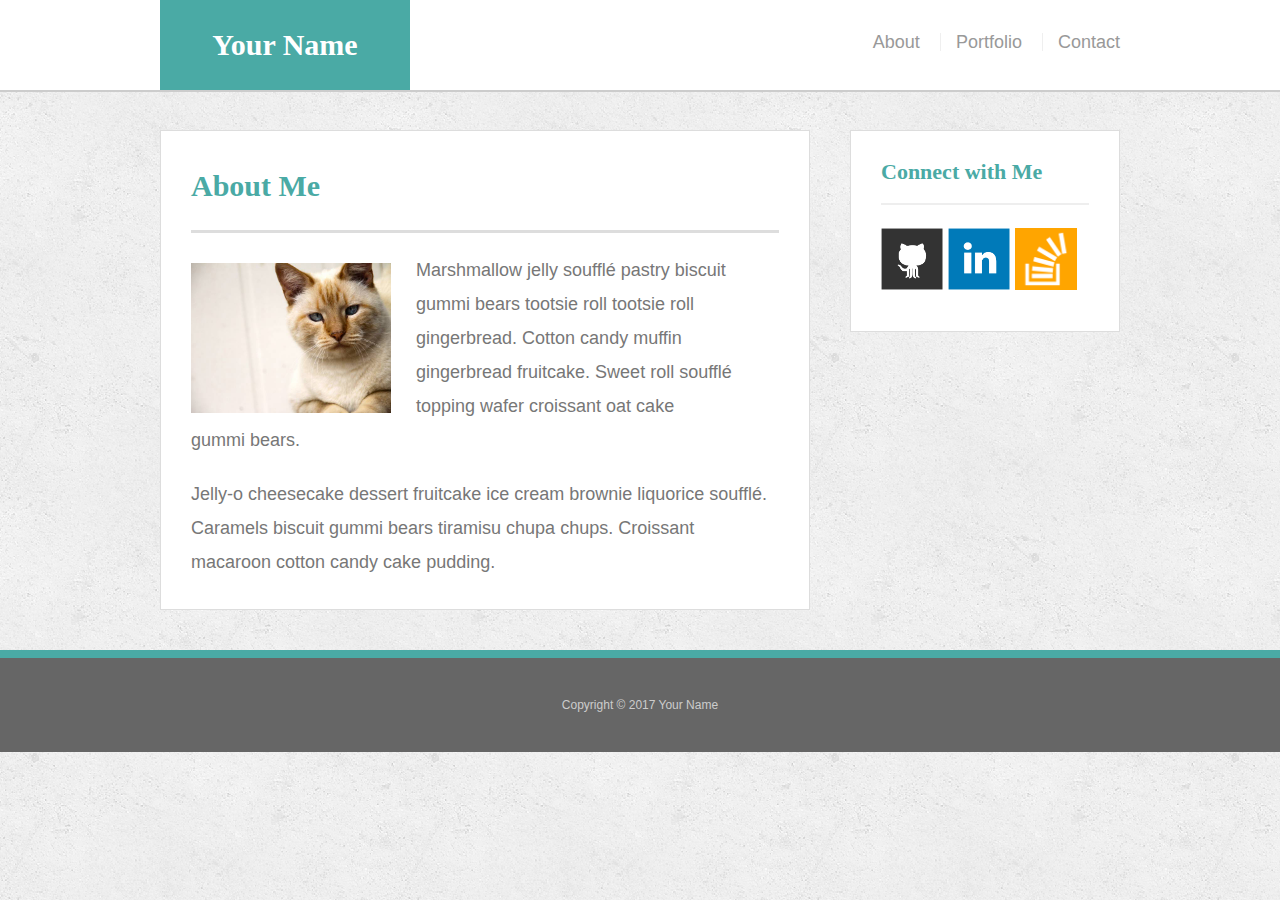
<file: index.html>
<!doctype html>
<html lang="en-us">

<head>
  <meta charset="UTF-8">
  <meta name="viewport" content="width=device-width, initial-scale=1.0">
  <title>About | Your Name</title>
  <link rel="stylesheet" type="text/css" href="assets/css/reset.css">
  <link rel="stylesheet" type="text/css" href="assets/css/style.css">
  
</head>

<body>

  <header id="masthead">
    <div class="container nav-container">
      <a href="index.html" id="logo">Your Name</a>
      <nav>
        <a href="index.html">About</a>
        <a href="portfolio.html">Portfolio</a>
        <a href="contact.html">Contact</a>
      </nav>
    </div>
  </header>

  <div id="main-container" class="container">
    <section class="main-section">
      <h1>About Me</h1>

      <img src="assets/images/cat.jpg" class="auth-image" alt="Your Name">

      <p>Marshmallow jelly souffl&eacute; pastry biscuit gummi bears tootsie roll tootsie roll gingerbread. Cotton candy muffin gingerbread fruitcake. Sweet roll souffl&eacute; topping wafer croissant oat cake gummi&nbsp;bears.</p>

      <p>Jelly-o cheesecake dessert fruitcake ice cream brownie liquorice souffl&eacute;. Caramels biscuit gummi bears tiramisu chupa chups. Croissant macaroon cotton candy cake pudding.</p>

    </section>

    <section class="sidebar">
      <div id="connect">
        <h2>Connect with Me</h2>

        <a href="#"><img src="assets/images/github-128.png" class="social" alt="GitHub" /></a>
        <a href="#"><img src="assets/images/linkedin-128.png" class="social" alt="LinkedIn" /></a>
        <a href="#"><img src="assets/images/stackoverflow-128.png" class="social" alt="Stack Overflow" /></a>
      </div>
    </section>
  </div>

  <footer>
    <div class="container">
      Copyright &copy; 2017 Your Name
    </div>
  </footer>
</body>

</html>
</file>
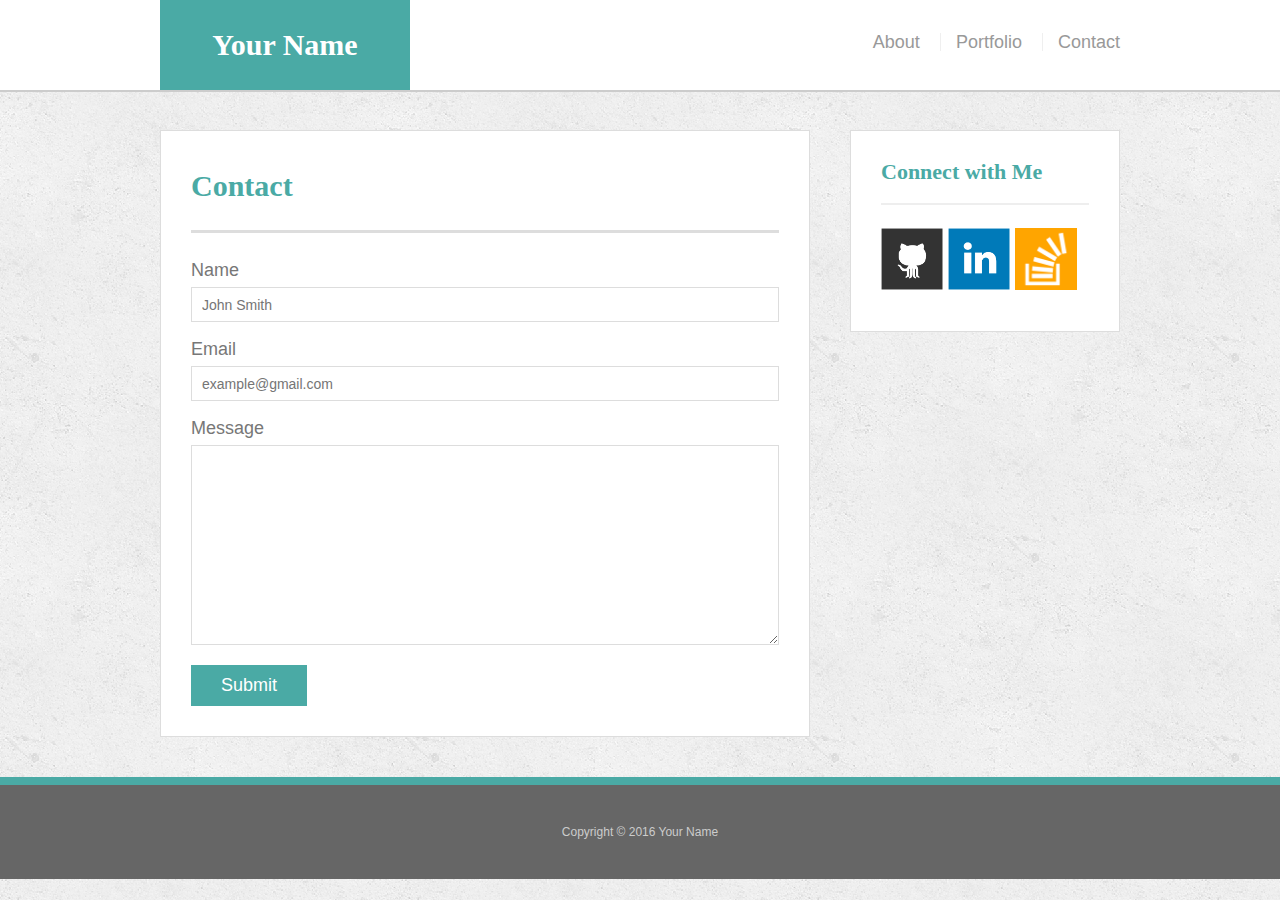
<file: contact.html>
<!doctype html>
<html lang="en-us">

<head>
  <meta charset="UTF-8">
  <meta name="viewport" content="width=device-width, initial-scale=1.0">
  <title>Contact | Your Name</title>
  <link rel="stylesheet" type="text/css" href="assets/css/reset.css">
  <link rel="stylesheet" type="text/css" href="assets/css/style.css">
</head>

<body>

  <header id="masthead">
    <div class="container nav-container">
      <a href="index.html" id="logo">Your Name</a>
      <nav>
        <a href="index.html">About</a>
        <a href="portfolio.html">Portfolio</a>
        <a href="contact.html">Contact</a>
      </nav>
    </div>
  </header>

  <div id="main-container" class="container">
    <section class="main-section">
      <h1>Contact</h1>

      <form id="contact-form">
        <ul>
          <li>
            <label for="name">Name</label>
            <input type="text" id="name" name="name" placeholder="John Smith" required="required">
          </li>
          <li>
            <label for="email">Email</label>
            <input type="email" id="email" name="email" placeholder="example@gmail.com" required="required">
          </li>
          <li>
            <label for="message">Message</label>
            <textarea id="message" name="message" required="required"></textarea>
          </li>
        </ul>
        <input type="submit">
      </form>

    </section>

    <section class="sidebar">
      <div id="connect">
        <h2>Connect with Me</h2>

        <a href="#"><img src="assets/images/github-128.png" class="social" alt="GitHub" /></a>
        <a href="#"><img src="assets/images/linkedin-128.png" class="social" alt="LinkedIn" /></a>
        <a href="#"><img src="assets/images/stackoverflow-128.png" class="social" alt="Stack Overflow" /></a>
      </div>
    </section>
  </div>

  <footer>
    <div class="container">
      Copyright &copy; 2016 Your Name
    </div>
  </footer>
</body>

</html>
</file>
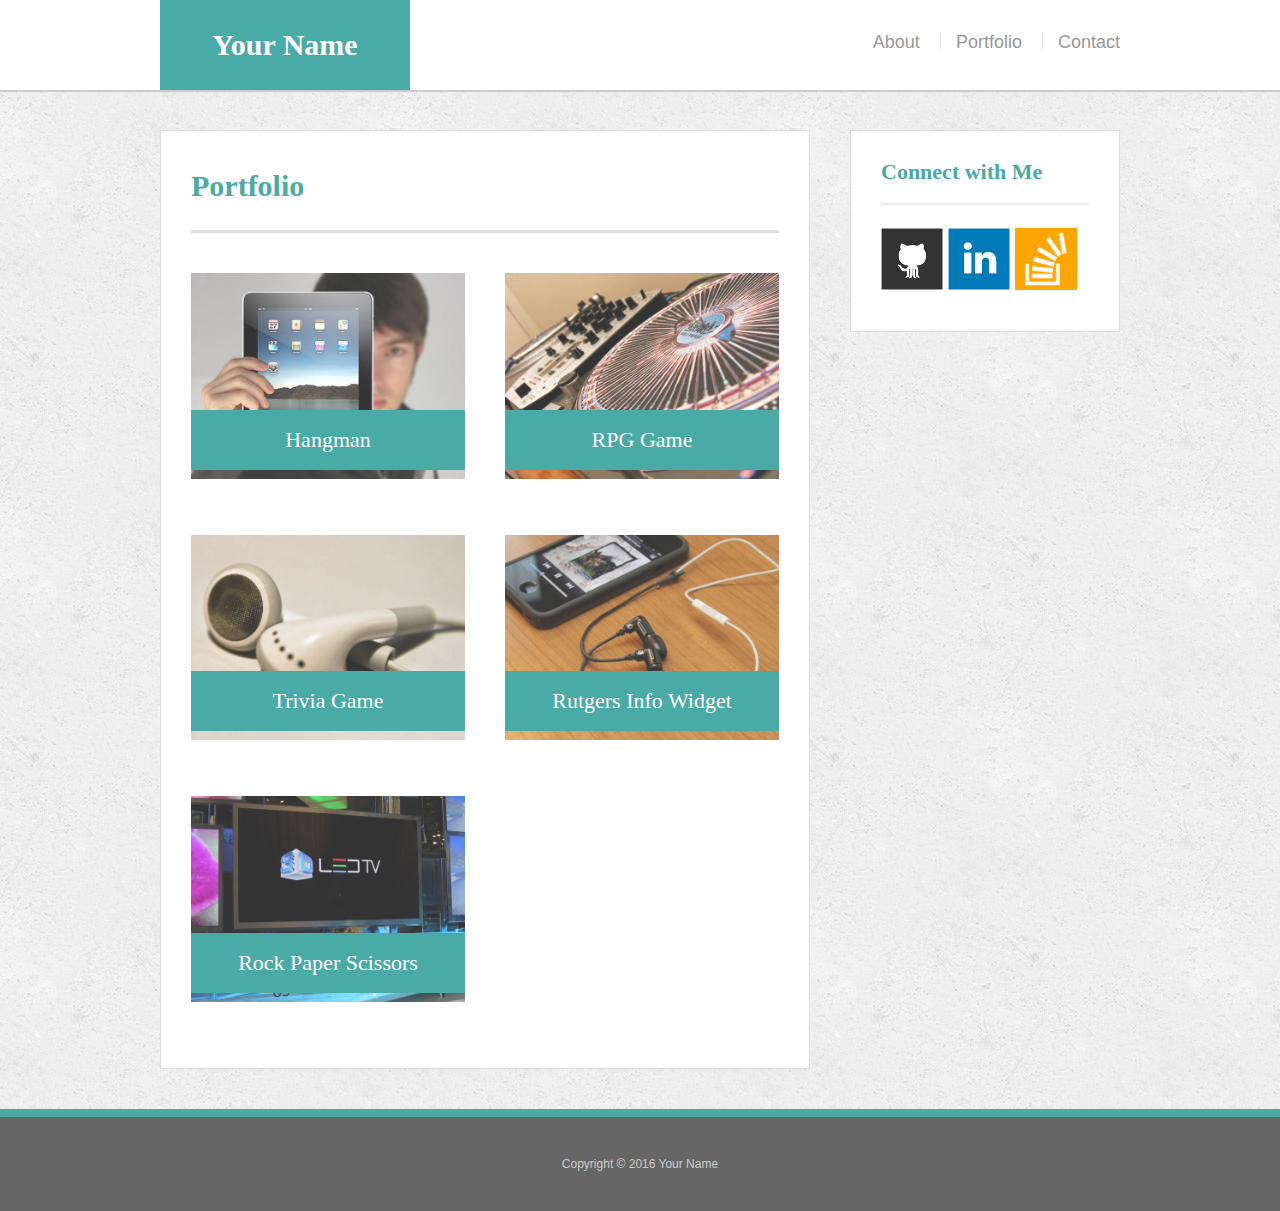
<file: portfolio.html>
<!doctype html>
<html lang="en-us">

<head>
  <meta charset="UTF-8">
  <meta name="viewport" content="width=device-width, initial-scale=1.0">
  <title>Portfolio | Your Name</title>
  <link rel="stylesheet" type="text/css" href="assets/css/reset.css">
  <link rel="stylesheet" type="text/css" href="assets/css/style.css">
</head>

<body>

  <header id="masthead">
    <div class="container nav-container">
      <a href="index.html" id="logo">Your Name</a>
      <nav>
        <a href="index.html">About</a>
        <a href="portfolio.html">Portfolio</a>
        <a href="contact.html">Contact</a>
      </nav>
    </div>
  </header>

  <div id="main-container" class="container">
    <section class="main-section">
      <h1>Portfolio</h1>

      <div class="work">
        <img src="assets/images/technics-q-c-640-480-1.jpg" alt="hangman">

        <h3>Hangman</h3>
      </div>
      <div class="work">
        <img src="assets/images/technics-q-c-640-480-2.jpg" alt="RPG Game">

        <h3>RPG Game</h3>
      </div>
      <div class="work">
        <img src="assets/images/technics-q-c-640-480-5.jpg" alt="Trivia Game">

        <h3>Trivia Game</h3>
      </div>
      <div class="work">
        <img src="assets/images/technics-q-c-640-480-7.jpg" alt="Rutgers Info Widget">

        <h3>Rutgers Info Widget</h3>
      </div>
      <div class="work">
        <img src="assets/images/technics-q-c-640-480-9.jpg" alt="Rock Paper Scissors">

        <h3>Rock Paper Scissors</h3>
      </div>

    </section>

    <section class="sidebar">
      <div id="connect">
        <h2>Connect with Me</h2>

        <a href="#"><img src="assets/images/github-128.png" class="social" alt="GitHub" /></a>
        <a href="#"><img src="assets/images/linkedin-128.png" class="social" alt="LinkedIn" /></a>
        <a href="#"><img src="assets/images/stackoverflow-128.png" class="social" alt="Stack Overflow" /></a>
      </div>
    </section>
  </div>

  <footer>
    <div class="container">
      Copyright &copy; 2016 Your Name
    </div>
  </footer>
</body>

</html>
</file>
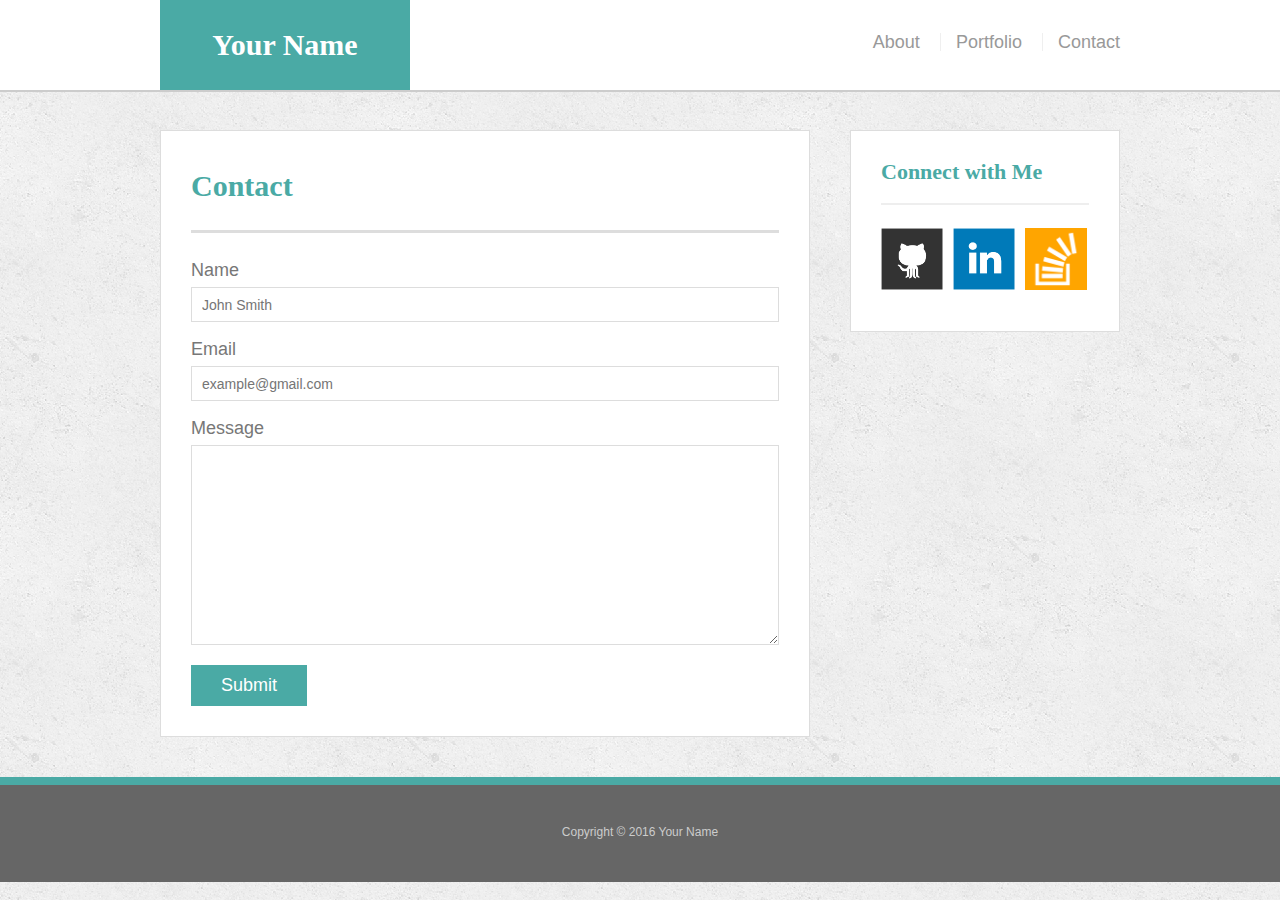
<file: bonus/hover-styles.html>
<!doctype html>
<html lang="en-us">

<head>
  <meta charset="UTF-8">
  <title>Hover Styling</title>
  <link rel="stylesheet" type="text/css" href="assets/css/reset.css">
  <link rel="stylesheet" type="text/css" href="assets/css/style.css">
</head>

<body>

  <header id="masthead">
    <div class="container">
      <a href="#" id="logo">Your Name</a>
      <nav>
        <a href="#">About</a>
        <a href="#">Portfolio</a>
        <a href="#">Contact</a>
      </nav>
    </div>
  </header>

  <div id="main-container" class="container">
    <section class="main-section">
      <h1>Contact</h1>

      <form id="contact-form">
        <ul>
          <li>
            <label for="name">Name</label>
            <input type="text" id="name" name="name" placeholder="John Smith" required="required">
          </li>
          <li>
            <label for="email">Email</label>
            <input type="email" id="email" name="email" placeholder="example@gmail.com" required="required">
          </li>
          <li>
            <label for="message">Message</label>
            <textarea id="message" name="message" required="required"></textarea>
          </li>
        </ul>
        <input type="submit">
      </form>

    </section>

    <section class="sidebar">
      <div id="connect">
        <h2>Connect with Me</h2>

        <img src="assets/images/github-128.png" class="social" alt="Github">
        <img src="assets/images/linkedin-128.png" class="social" alt="LinkedIn">
        <img src="assets/images/stackoverflow-128.png" class="social" alt="Stack Overflow">
      </div>
    </section>
  </div>

  <footer>
    <div class="container">
      Copyright &copy; 2016 Your Name
    </div>
  </footer>
</body>

</html>
</file>
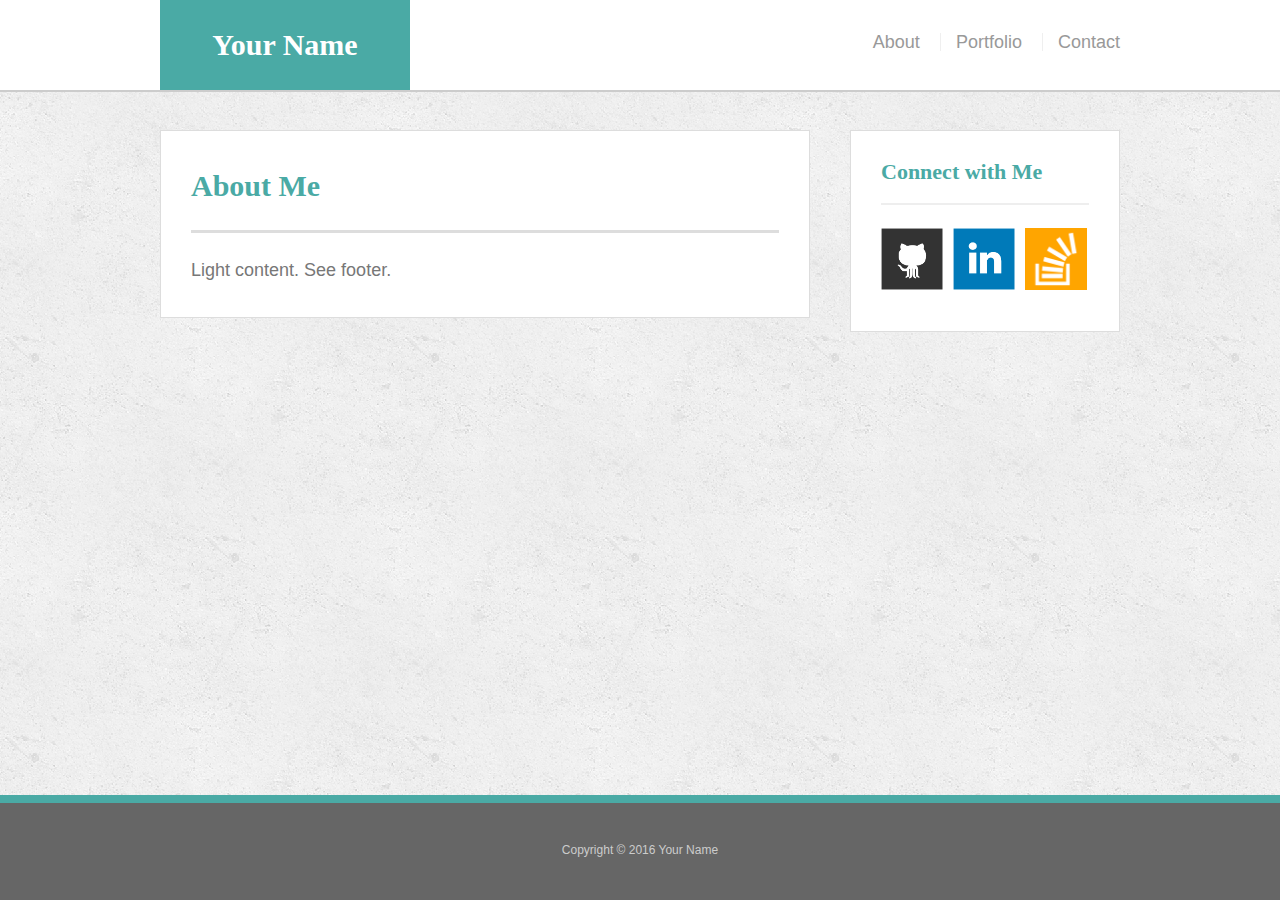
<file: bonus/sticky-footer.html>
<!doctype html>
<html lang="en-us">

<head>
  <meta charset="UTF-8">
  <title>Sticky Footer</title>
  <link rel="stylesheet" type="text/css" href="assets/css/reset.css">
  <link rel="stylesheet" type="text/css" href="assets/css/style.css">
</head>

<body>

  <header id="masthead">
    <div class="container">
      <a href="#" id="logo">Your Name</a>
      <nav>
        <a href="#">About</a>
        <a href="#">Portfolio</a>
        <a href="#">Contact</a>
      </nav>
    </div>
  </header>

  <div class="wrapper">
    <div id="main-container" class="container">
      <section class="main-section">
        <h1>About Me</h1>

        <p>Light content. See footer.</p>

      </section>

      <section class="sidebar">
        <div id="connect">
          <h2>Connect with Me</h2>

          <img src="assets/images/github-128.png" class="social" alt="Github">
          <img src="assets/images/linkedin-128.png" class="social" alt="LinkedIn">
          <img src="assets/images/stackoverflow-128.png" class="social" alt="Stack Overflow">
        </div>
      </section>

      <div class="push"></div>
    </div>
  </div>

  <footer>
    <div class="container">
      Copyright &copy; 2016 Your Name
    </div>
  </footer>
</body>

</html>
</file>
<file: assets/css/style.css>
body {
  font-family: Arial, "Helvetica Neue", Helvetica, sans-serif;
  font-size: 18px;
  line-height: 34px;
  color: #777;
  background: url("../images/concrete_seamless.png");
}

* {
  box-sizing: border-box;
}

/* general */

.container {
  width: 100%;
  max-width: 960px;
  margin: 0 auto;
  clear: both;
}

h1,
h2,
h3,
p {
  margin-bottom: 20px;
}

p:last-child {
  margin-bottom: 0;
}

h1,
h2,
h3 {
  font-family: Georgia, Times, "Times New Roman", serif;
  font-weight: 700;
  color: #4aaaa5;
}

h1 {
  padding-bottom: 20px;
  font-size: 30px;
  line-height: 49px;
  border-bottom: 3px solid #ddd;
}

h2,
h3 {
  font-size: 22px;
}

/* header */

#masthead {
  position: fixed;
  z-index: 99;
  width: 100%;
  margin: 0 0 30px;
  overflow: auto;
  color: #fff;
  background: #fff;
  border-bottom: 2px solid #ccc;
}

#logo {
  float: left;
  width: 250px;
  height: 90px;
  font-family: Georgia, Times, "Times New Roman", serif;
  font-size: 30px;
  font-weight: 700;
  line-height: 90px;
  color: #fff;
  text-align: center;
  text-decoration: none;
  background: #4aaaa5;
}

nav {
  float: right;
  margin-top: 25px;
}

nav a {
  display: inline-block;
  padding-left: 15px;
  margin-left: 15px;
  line-height: 18px;
  color: #999;
  text-decoration: none;
  border-left: 1px solid #efefef;
}

nav a:first-child {
  border-left: 0 none;
}

/* footer */

footer {
  padding: 30px 0;
  clear: both;
  font-size: 12px;
  color: #fff;
  color: #ccc;
  text-align: center;
  background: #666;
  border-top: 8px solid #4aaaa5;
}

/* sidebar */

.sidebar {
  float: right;
  width: 100%;
  max-width: 270px;
  padding: 30px;
  margin-bottom: 20px;
  background: #fff;
  border: 1px solid #ddd;
}

h3,
.sidebar h2 {
  padding-bottom: 20px;
  margin-bottom: 15px;
  line-height: 22px;
  border-bottom: 2px solid #eee;
}

.social {
  width: 62px;
  height: 62px;
  margin-top: 8px;
  margin-right: 5px;
}

.social:last-child {
  margin-right: 0;
}

/* main */

#main-container {
  padding-top: 130px;
}

.main-section {
  float: left;
  width: 100%;
  max-width: 650px;
  padding: 30px;
  margin: 0 0 40px;
  background: #fff;
  border: 1px solid #ddd;
}

/* portfolio page */

.work {
  position: relative;
  float: left;
  width: 274px;
  margin: 20px 0 25px;
  overflow: auto;
}

.work:nth-child(even) {
  margin-right: 40px;
}

.work img {
  width: 100%;
  border: 0 none;
  opacity: 0.8;
}

.work h3 {
  position: absolute;
  bottom: 20px;
  width: 100%;
  padding: 15px;
  margin-bottom: 0;
  font-weight: 300;
  line-height: 30px;
  color: #fff;
  text-align: center;
  background: #4aaaa5;
  border-bottom: 0;
}

.auth-image {
  float: left;
  width: 200px;
  height: auto;
  margin-top: 10px;
  margin-right: 25px;
}

/* contact page */

#contact-form ul {
  margin-bottom: 20px;
}

#contact-form li {
  margin-bottom: 10px;
}

label,
input[type=text],
input[type=email],
textarea {
  display: block;
  width: 100%;
}

input[type=text],
input[type=email],
textarea {
  height: 35px;
  padding: 0 10px;
  font-size: 14px;
  border: 1px solid #ddd;
}

textarea {
  height: 200px;
}

input[type=submit] {
  padding: 10px 30px;
  font-size: 18px;
  color: #fff;
  cursor: pointer;
  background: #4aaaa5;
  border: 0 none;
}

@media screen and (max-width: 980px) {
  .main-section {
    width: 50%;
    margin-left: 100px;
  }
  .sidebar {
    margin-right: 100px;
  }

  .auth-image {
    width: 95%;
  }

  .nav-container {
    padding: 0 100px;
  }
}

@media screen and (max-width: 768px) {
  .main-section {
    width: 100%;
    margin-left: 15px;
    margin-right: 15px;

  }

  .sidebar {
    float: left;
    max-width: 730px;
    margin-left: 15px;
  }

  .nav-container {
    padding: 0 15px 0 15px;
  }

  
}

@media screen and (max-width: 640px) {

.nav-container {
  padding: 0;
}

#logo {
  width: 100%;
}
 
nav {
  margin: auto;
  padding: 15px;
  text-align: center;
  float: none;
  
}

.main-section {
  margin-top: 50px;
  width: 95%;
}

.sidebar {
  width: 95%;
}

nav a {
  margin-top: 20px;
  padding-left: 50px;
  padding-right: 50px;
}

#masthead {
  position: static;
}

#main-container {
  padding: 0;
}

}
</file>
<file: bonus/assets/css/style.css>
body {
  font-family: Arial, "Helvetica Neue", Helvetica, sans-serif;
  font-size: 18px;
  line-height: 34px;
  color: #777;
  background: url("../images/concrete_seamless.png");
}

* {
  box-sizing: border-box;
  margin: 0;
}

/* sticky footer styling */

/* https://css-tricks.com/snippets/css/sticky-footer/ */

html,
body {
  height: 100%;
}

.wrapper {
  height: auto !important;
  height: 100%;
  min-height: 100%;
  margin: 0 auto -105px;
}

footer,
.push {
  height: 105px;
}

/* end sticky footer styling */

/* start hover styling */

#logo:hover,
input[type=submit]:hover {
  background: #5e7f7e;
}

nav a:hover {
  color: #5e7f7e;
}

.social:hover {
  cursor: pointer;
  opacity: 0.8;
}

/* end hover styling */

/* general styling */

.container {
  width: 100%;
  max-width: 960px;
  margin: 0 auto;
  clear: both;
}

h1,
h2,
h3,
p {
  margin-bottom: 20px;
}

p:last-child {
  margin-bottom: 0;
}

h1,
h2,
h3 {
  font-family: Georgia, Times, "Times New Roman", serif;
  font-weight: 700;
  color: #4aaaa5;
}

h1 {
  padding-bottom: 20px;
  font-size: 30px;
  line-height: 49px;
  border-bottom: 3px solid #ddd;
}

h2,
h3 {
  font-size: 22px;
}

/* header */

#masthead {
  position: fixed;
  z-index: 99;
  width: 100%;
  margin: 0 0 30px;
  overflow: auto;
  color: #fff;
  background: #fff;
  border-bottom: 2px solid #ccc;
}

#logo {
  float: left;
  width: 250px;
  height: 90px;
  font-family: Georgia, Times, "Times New Roman", serif;
  font-size: 30px;
  font-weight: 700;
  line-height: 90px;
  color: #fff;
  text-align: center;
  text-decoration: none;
  background: #4aaaa5;
}

nav {
  float: right;
  margin-top: 25px;
}

nav a {
  display: inline-block;
  padding-left: 15px;
  margin-left: 15px;
  line-height: 18px;
  color: #999;
  text-decoration: none;
  border-left: 1px solid #efefef;
}

nav a:first-child {
  border-left: 0 none;
}

/* footer */

footer {
  padding: 30px 0;
  clear: both;
  font-size: 12px;
  color: #fff;
  color: #ccc;
  text-align: center;
  background: #666;
  border-top: 8px solid #4aaaa5;
}

/* sidebar */

.sidebar {
  float: right;
  width: 100%;
  max-width: 270px;
  padding: 30px;
  margin-bottom: 20px;
  background: #fff;
  border: 1px solid #ddd;
}

h3,
.sidebar h2 {
  padding-bottom: 20px;
  margin-bottom: 15px;
  line-height: 22px;
  border-bottom: 2px solid #eee;
}

.social {
  width: 62px;
  height: 62px;
  margin-top: 8px;
  margin-right: 5px;
}

.social:last-child {
  margin-right: 0;
}

/* main */

#main-container {
  padding-top: 130px;
}

.main-section {
  float: left;
  width: 100%;
  max-width: 650px;
  padding: 30px;
  margin: 0 0 40px;
  background: #fff;
  border: 1px solid #ddd;
}

/* contact page */

#contact-form ul {
  margin-bottom: 20px;
}

#contact-form li {
  margin-bottom: 10px;
}

label,
input[type=text],
input[type=email],
textarea {
  display: block;
  width: 100%;
}

input[type=text],
input[type=email],
textarea {
  height: 35px;
  padding: 0 10px;
  font-size: 14px;
  border: 1px solid #ddd;
}

textarea {
  height: 200px;
}

input[type=submit] {
  padding: 10px 30px;
  font-size: 18px;
  color: #fff;
  cursor: pointer;
  background: #4aaaa5;
  border: 0 none;
}
</file>
